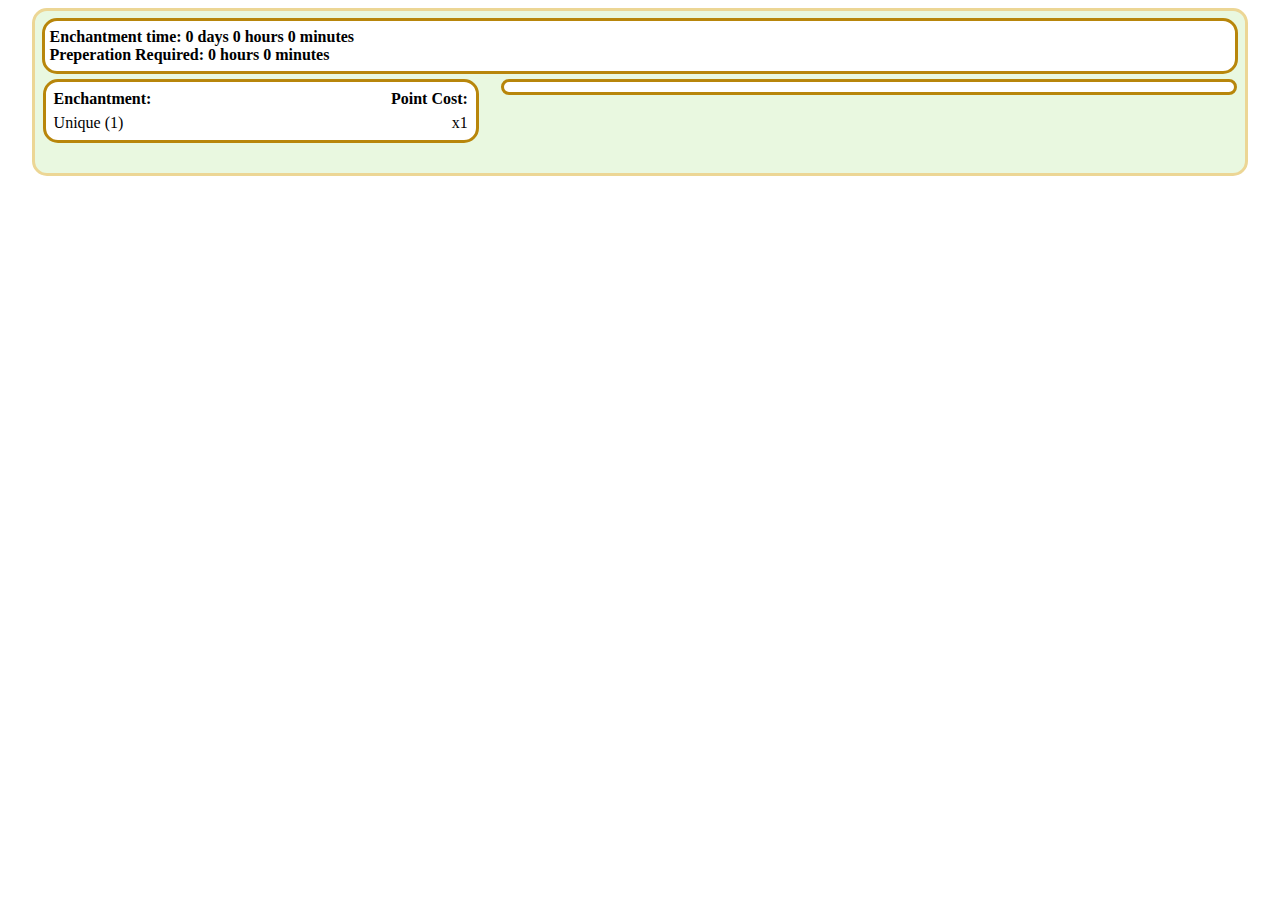
<file: logasEnchant/index.html>
<!DOCTYPE html>
<html>
    <head>
        <title>Enchantment Calculator for Lords of Gossamer and Shadow</title>
        <script type="module" src="script.js" defer></script>
        <link rel = "stylesheet" href="style.css">
    </head>
    <body>
        <div class="wrapper">
            <div id="timeDisplay">
                <p id="timeDisplayText">Enchantment time: 0 days 0 hours 0 minutes<br>
                    Preperation Required: 0 hours 0 minutes</p>
            </div>
            <div class="displayWrapper">
                <div id="selectedDisplay">
                    <table id="headerTable">
                        <tr>
                            <th id="enchantCell">Enchantment:</th>
                            <th id="costCell">Point Cost:</th>
                        </tr>
                    </table>
                    <table id="displayTable">
                        <tbody id="tableBody" >
                            <tr>
                                <th id="enchantCell" style="font-weight: normal;">Unique (1)</th>
                                <th id="costCell" style="font-weight: normal;">x1</th>
                            </tr>
                        </tbody>
                    </table>
                </div>
                <div id="levelDisplay"></div>
            </div>
            <div class="options">
                <div id="qualities" class="qualityDisplay"></div>
                <div id="powers" class="powerDisplay"></div>
            </div>
        </div>
    </body>
</html>
</file>
<file: logasEnchant/style.css>
*{
    font-weight: normal;
}

div {
    padding: 5px;
    border-radius: 15px;
    border-style: solid;
}

#timeDisplay, #selectedDisplay, #levelDisplay, .entryDiv {
    background-color: white;
}

.wrapper{
    background-color: #e9f8e0;
    width: 95%;
    margin: auto;
    border-color: #ECD695;
}

div .options{
    border: 0px;
    display:inline-table;
    width: 100%;
    align-items: center;
    text-align: center;
    padding: 0px;
}

div .qualityDisplay{
    border: 0px;
    float: left;
    width: 48%;
    clear: left;

}

div .powerDisplay{
    border: 0px;
    float: right;
    width: 48%; 
    clear: right;
}

div .optionWrapper{
    border: 0px;
    min-height:90px;
    padding: 0px;
}

label {
    margin-bottom: 3px;
}

p {
    margin-top: 2px;
    margin-bottom: 2px;
}

.optionNames {
    font-weight: bold;
}

.entryDiv {
    margin-bottom: 5px;
    border-color: #ECD695;
}

div .displayWrapper{
    border: 0px;
    display:inline-table;
    width: 100%;
    padding: 0px;
    text-align: justify;
}

div #selectedDisplay{
    float: left;
    width: 35%;
    margin: 3px;
    text-align: justify;
    border-color: darkgoldenrod;
    overflow: auto;
    table-layout:fixed;
}

div #levelDisplay{
    float: right;
    width: 60%;
    margin: 3px;
    border-color: darkgoldenrod;
}

div #timeDisplay{
    margin: 2px;
    border-color: darkgoldenrod;
    clear: both;
    font-weight: bold;
}

#timeDisplayText{
    font-weight: bold;
}

label.otherOptions {
    display:inline-block;
    margin-right: 20px;
}

.enchantmentOptions{
    border: 0px;
}

#displayTable, #headerTable{
    table-layout:fixed;
    width: 100%;
    max-height: inherit;
    word-wrap: auto;
}

#enchantCell{
    font-weight: bold;
    float: left;
}
#costCell, .costCell{
    width: 100px;
    text-align: right;
}

#costCell{
    font-weight: bold;
}

@media only screen and (max-width: 1024px) {
    .wrapper{
        width: 100%;
    }

    div .qualityDisplay{
        width: 98%;
        float: none;
        margin: 0px, 5px;
    }

    div .powerDisplay{
        width: 98%;
        float: none;
        margin: 0px, 5px;
    }

    div #selectedDisplay{
        width: 98%;
        margin: auto;
        float: none;
        clear: both;
    }

    div #levelDisplay{
        width: 98%;
        margin:auto;
        float: none;
        clear: both;
    }

    div .optionWrapper{
        display:-webkit-flex
    }

    div .entryDiv{
        height: 80px;
    }
}
</file>
